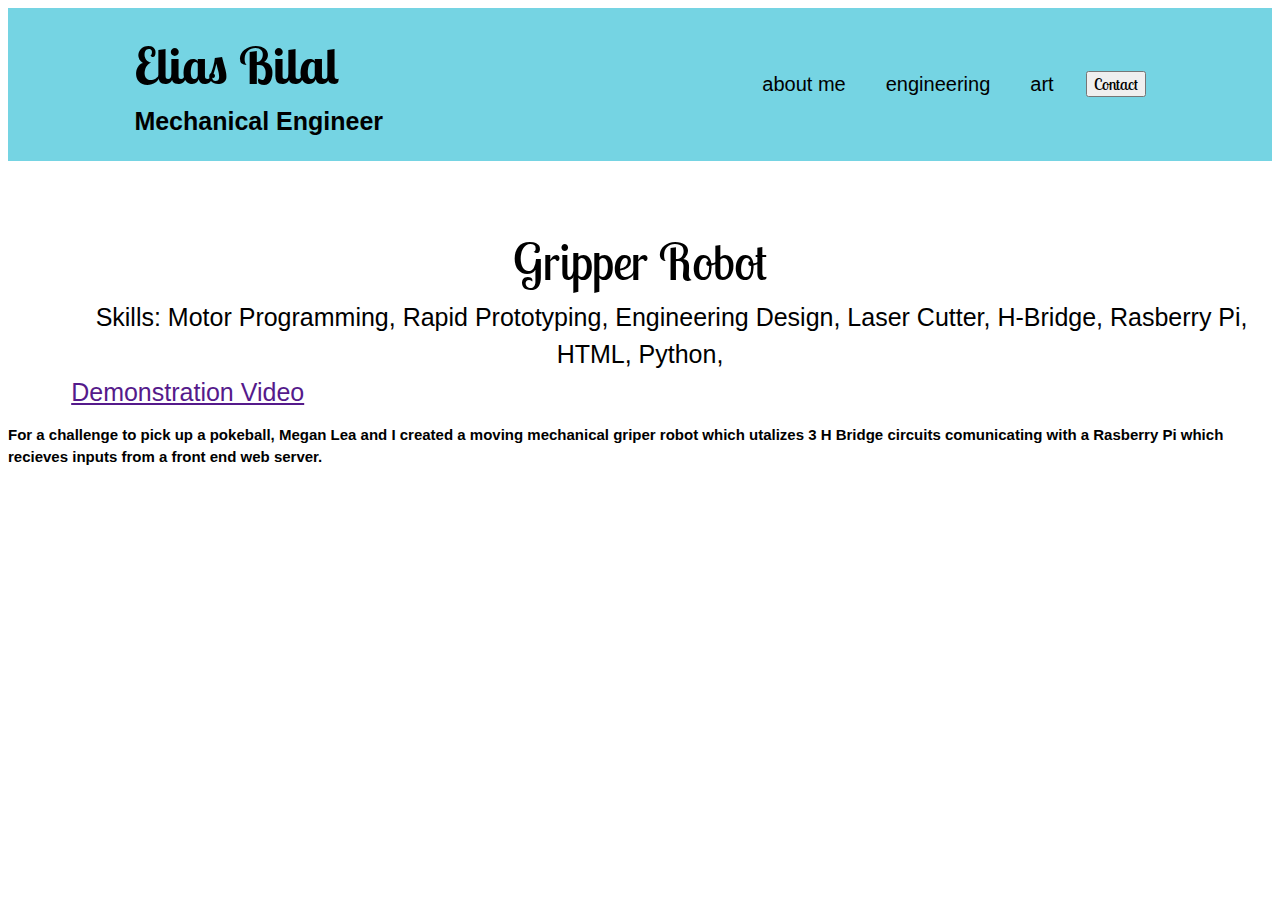
<file: gripper.html>
<!DOCTYPE html>
<html lang="en">
<head>
    <meta charset="UTF-8">
    <meta http-equiv="X-UA-Compatible" content="IE=edge">
    <meta name="viewport" content="width=device-width, initial-scale=1.0">
    <title>Elias Bilal Portfolio</title>

    <link rel="stylesheet" type="text/css" href="./style.css">
</head>
<body>
  <header>
    <div class="header-content">
      <h3>Elias Bilal</h3>
      <h6>Mechanical Engineer</h6>
  </div>
  <nav>
  <ul class="nav_links">
      <li><a href="index.html">about me</a></li>
      <li><a href="engineering.html">engineering</a></li>
      <li><a href="art.html">art</a></li>
  </ul>
</nav>
    <div class="contact-button">
      <button><a type="submit" onclick = "location.href= 'contact.html'" >Contact</a></button>
      </div>
    </header>
    <article>
<center><h8>Gripper Robot</h8></center>
        </article>
    <article>
<center><h7>Skills: Motor Programming, Rapid Prototyping, Engineering Design, Laser Cutter, H-Bridge, Rasberry Pi, HTML, Python, </h7></center>
        </article>
    <article>
      <article>
        <h7><a href="" target="_self">
          Demonstration Video
        </a></h7>
      </article>
      <a class="text"></a>
    <h2>For a challenge to pick up a pokeball, Megan Lea and I created a moving mechanical griper robot which utalizes 3 H Bridge circuits comunicating with a Rasberry Pi which recieves inputs from a front end web server. </h2>
</body>
</html>
</file>
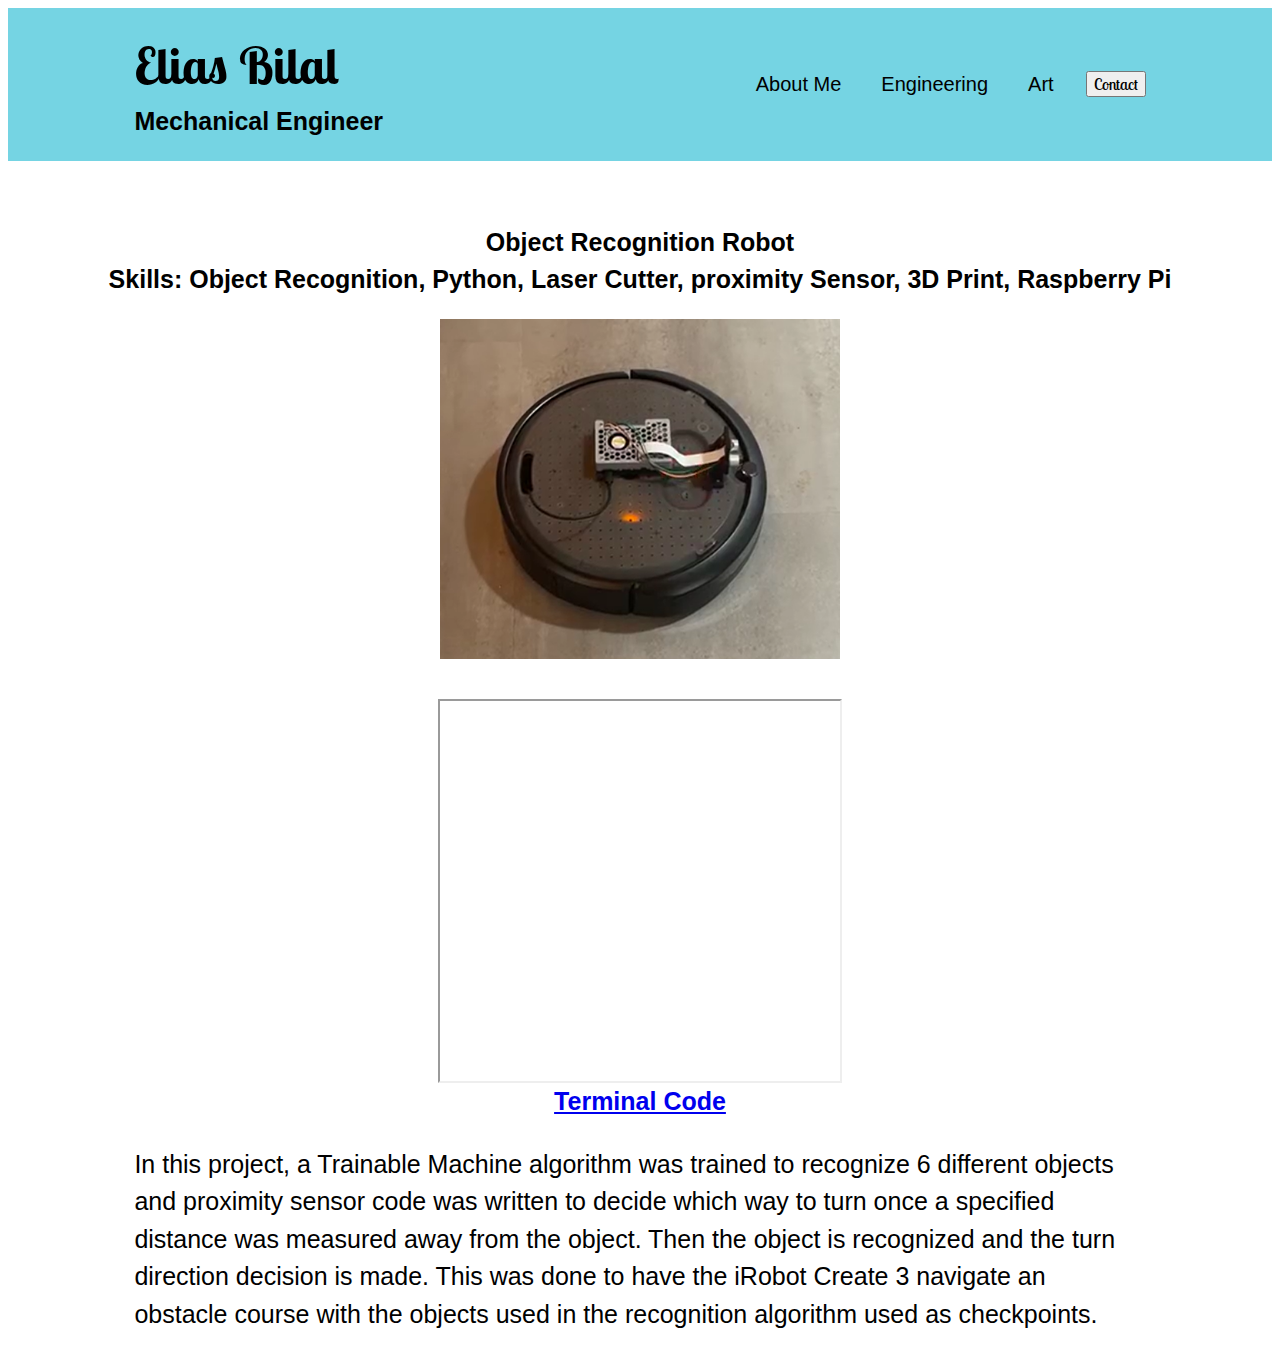
<file: object.html>
<!DOCTYPE html>
<html lang="en">
<head>
    <!-- Google tag (gtag.js) -->
<script async src="https://www.googletagmanager.com/gtag/js?id=G-V8925RHBMP"></script>
<script>
  window.dataLayer = window.dataLayer || [];
  function gtag(){dataLayer.push(arguments);}
  gtag('js', new Date());

  gtag('config', 'G-V8925RHBMP');
</script>
    <meta charset="UTF-8">
    <meta http-equiv="X-UA-Compatible" content="IE=edge">
    <meta name="viewport" content="width=device-width, initial-scale=1.0">
    <title>Elias Bilal Portfolio</title>
    <link rel="stylesheet" type="text/css" href="./style.css">
    <style>
        .video-container {
            display: flex;
            justify-content: center;
            margin: 20px 0;
        }
        video {
            max-width: 100%;
            height: auto;
        }
        video1 {
            float: left;
            margin-right: 15px; 
            max-width: 100%;
            height: auto;
        }
        video2 {
            float: right;
            margin-left: 15px; 
            max-width: 100%;
            height: auto;
        }
        .stillcenter {
            display: block;
            margin: 20px auto;
        }
        article {
            text-align: center;
        }
    </style>
</head>
<body>
    <header>
        <div class="header-content">
            <h3>Elias Bilal</h3>
            <h6>Mechanical Engineer</h6>
        </div>
        <nav>
            <ul class="nav_links">
        <li><h67><a href="https://ebilal01.github.io/Elias-Bilal-Portfolio/index.html">About Me</a></h67></li>
        <li><h67><a href="https://ebilal01.github.io/Elias-Bilal-Portfolio/engineering.html">Engineering</a></h67></li>
        <li><h67><a href="https://ebilal01.github.io/Elias-Bilal-Portfolio/art.html">Art</a></h67></li>
    </ul>
        </nav>
        <div class="contact-button">
            <button><a type="submit" onclick="location.href='contact.html'">Contact</a></button>
        </div>
    </header>
    <article>
        <center><h6>Object Recognition Robot</h6></center>
    </article>
    <article>
        <center><h6>Skills: Object Recognition, Python, Laser Cutter, proximity Sensor, 3D Print, Raspberry Pi</h6></center>
    </article>
    <article>
 <div style="display: flex; flex-direction: column; align-items: center; gap: 20px;">
            <img class="stillcenter" width="400" height="380" src="Screenshot 2025-03-22 185220.png" alt="Airtable Image">
            <iframe src="https://drive.google.com/file/d/13JKl-vNiFGFPP5ItZtfZZyvUZ80N5hlM/preview" width="400" height="380" allow="autoplay"></iframe>
        </div>
        <center><h6><a href="https://github.com/ebilal01/ME-35-Projects/blob/main/object.py" target="_self">Terminal Code</a></h6></center>
    </article>
    <p>In this project, a Trainable Machine algorithm was trained to recognize 6 different objects and proximity sensor code was written to decide which way to turn once a specified distance was measured away from the object. Then the object is recognized and the turn direction decision is made. This was done to have the iRobot Create 3 navigate an obstacle course with the objects used in the recognition algorithm used as checkpoints. </p>
</body>
</html>
</file>
<file: style.css>
@import url('https://fonts.googleapis.com/css2?family=Lobster+Two:ital@1&display=swap');
/* Importing Google Fonts */
/* Global styles */
body {
    font-size: 16px;
    line-height: 1.5;
    font-family: Arial, sans-serif;
}
@media (max-width: 480px) {
    .overlay h2 {
        font-size: 14px;
    }
    .overlay p {
        font-size: 10px;
    }
}

@media (max-width: 768px) {
    header {
        padding: 15px 5%;
        flex-direction: column;
        align-items: center;
        text-align: center;
        gap: 12px;
    }
    .header-content {
        width: 100%;
        text-align: center;
        margin-right: 0;
    }
    .header-content h3 { font-size: 24px; margin: 0; }
    .header-content h6 { font-size: 14px; margin: 2px 0 0 0; }
    nav {
        width: 100%;
        margin-top: 4px;
    }
    .nav_links {
        flex-direction: row !important;
        flex-wrap: wrap;
        justify-content: center;
        gap: 16px 24px;
    }
    .nav_links li { margin: 0 !important; }
    .nav_links h67,
    .nav_links a { font-size: 17px; }
    .contact-button {
        width: 100%;
        display: flex;
        justify-content: center;
        margin: 10px 0;
    }
    .contact-button button {
        font-size: 15px;
        padding: 8px 16px;
        width: auto;
    }
}

@media (max-width: 500px) {
    header {
        padding: 12px 4%;
        flex-direction: column;
        align-items: center;
        text-align: center;
        gap: 10px;
    }
    .header-content {
        width: 100%;
        text-align: center;
        margin-bottom: 6px;
    }
    .header-content h3 { font-size: 22px; }
    .header-content h6 { font-size: 13px; }
    nav {
        width: 100%;
        margin-top: 4px;
    }
    .nav_links {
        flex-direction: row !important;
        flex-wrap: wrap;
        justify-content: center;
        gap: 12px 20px;
    }
    .nav_links h67,
    .nav_links a { font-size: 15px; }
    .contact-button {
        width: 100%;
        display: flex;
        justify-content: center;
        margin: 10px 0;
    }
    .contact-button button {
        font-size: 15px;
        padding: 8px 16px;
        width: auto;
    }
}

/* Small global improvements – safe for desktop too */
header {
    flex-wrap: wrap;
    gap: 12px;
}
.nav_links li a {
    padding: 6px 10px;
    display: inline-block;
}

@media (min-width: 769px) {
    .content {
        flex-direction: row;
        align-items: flex-start;
    }
    .image-container {
        flex: 0 0 400px;
        margin-right: 20px;
    }
    .text-content {
        max-width: calc(100% - 420px);
        flex: 1;
    }
    .text-content h5 {
        font-size: 40px;
        text-align: left;
        font-family: "Lobster Two", sans-serif;
    }
    .text-content p {
        font-size: 20px;
        line-height: 1.5;
        text-align: justify;
        font-family: Arial, sans-serif;
    }
}

img {
    max-width: 100%;
    height: auto;
}

.container {
    display: flex;
    flex-wrap: wrap;
}

body {
    font-size: 16px;
    line-height: 1.5;
}

button {
    font-family: "Lobster Two", sans-serif;
    font-weight: 400;
    font-size: 20px;
}

header {
    display: flex;
    justify-content: space-between;
    align-items: center;
    font-family: "Lobster Two";
    padding: 30px 10%;
    color: white;
    line-height: 0.8;
    padding-top: 0%;
    padding-bottom: 0%;
    margin-bottom: 5%;
    background-color: rgb(117, 212, 227);
}

p {
    margin-left: 10%;
    margin-right: 10%;
    width: 80%;
    color: black;
    font-size: 25px;
    font-family: sans-serif;
    line-height: 1.5;
}

h1 {
    color: black;
    font-size: 30px;
    font-family: Arial;
    line-height: 1.5;
    align-items: center;
}

h2 {
    color: black;
    font-size: 15px;
    font-family: Arial;
    line-height: 1.5;
    align-items: center;
}

h3 {
    color: black;
    font-size: 50px;
    font-family: "Lobster Two";
    line-height: 1.5;
    align-items: center;
}

h4 {
    color: black;
    font-size: 20px;
    font-family: Arial;
    line-height: 1.5;
    align-items: center;
}

h5 {
    text-align: center;
    color: black;
    font-size: 40px;
    font-family: "Lobster Two";
    line-height: .15;
}

h6 {
    color: black;
    font-size: 25px;
    font-family: Arial;
    line-height: 1.5;
    align-items: center;
}

h7 {
    padding-left: 5%;
    color: black;
    font-size: 25px;
    font-family: sans-serif;
    line-height: 1.5;
    align-items: center;
}

nav {
    font-size: 20px;
    font-family: Arial;
    line-height: 1.5;
}

.nav_links {
    list-style-type: none;
    margin: 0;
    padding: 0;
    display: flex;
    justify-content: center;
}

.nav_links li {
    margin: 0 10px;
}

.nav_links li a {
    color: black;
    text-decoration: none;
}

.nav_links li a:hover {
    text-decoration: underline;
}

h8 {
    color: black;
    font-size: 50px;
    font-family: "Lobster Two";
    line-height: 1.5;
    text-align: center;
}

.flex-parent {
    display: flex;
}

.jc-center {
    justify-content: center;
}

header {
    display: flex;
    justify-content: space-between;
    align-items: center;
    background-color: rgb(117, 212, 227);
    padding: 20px 10%;
    color: white;
}

.header-content {
    flex: 1;
    margin-right: 20px;
}

h3, h6 {
    margin: 0;
}

button {
    font-family: "Lobster Two", sans-serif;
    font-size: 16px;
}

/* Common styles */
.content {
    display: flex;
    flex-wrap: wrap;
    align-items: flex-start;
    padding: 20px;
}

.image-container img {
    max-width: 100%;
    height: auto;
    margin-bottom: 20px;
}

.text-content h5 {
    font-size: 30px;
    font-family: "Lobster Two", sans-serif;
    text-align: center;
}

.text-content p {
    font-size: 20px;
    line-height: 1.5;
    color: black;
    font-family: sans-serif;
}

.flex-parent {
    display: flex;
    justify-content: center;
    margin-top: 10px;
}

.image {
    display: inline-flex;
    margin: 1%;
    padding: 1%;
}

.grid {
    margin-left: 0%;
    margin-right: 1%;
}

.row {
    display: flex;
    flex-wrap: wrap;
}

.column {
    flex: 28%;
    max-width: 29%;
    padding: 2%;
}

.column img {
    margin: 6%;
    vertical-align: middle;
    width: 100%;
}

.gridy {
    display: grid;
    grid-template-columns: repeat(auto-fit, minmax(300px, 1fr));
    grid-gap: 40px;
    justify-content: center;
}

.skidrow {
    display: flex;
    justify-content: space-between;
    width: 100%;
    gap: 20px;
}

.columns {
    flex: 1;
    display: flex;
    flex-direction: column;
    align-items: center;
}

.image {
    max-width: 100%;
    height: auto;
}

.card {
    position: relative;
    width: 100%;
    max-width: 300px;
    height: 300px;
    overflow: hidden;
    border-radius: 8px;
    box-shadow: 0 0 10px rgba(0, 0, 0, 0.1);
    margin-bottom: 20px;
    background-color: white;
}

.card:last-child {
    margin-bottom: 0;
}

.card:hover {
    transform: translateY(-10px);
}

.imgBx {
    position: relative;
    width: 100%;
    height: 250px;
    overflow: hidden;
    border-radius: 8px 8px 0 0;
}

.imgBx img {
    width: 100%;
    height: 100%;
    object-fit: cover;
    display: block;
}

.imgBx:hover img {
    transform: scale(1.1);
}

.card-title {
    height: 50px;
    display: flex;
    align-items: center;
    justify-content: center;
    padding: 0 10px;
    text-align: center;
}

.card-title h2 {
    font-size: 16px;
    margin: 0;
    color: black;
    font-family: Arial, sans-serif;
}

.overlay {
    position: absolute;
    top: 0;
    left: 0;
    right: 0;
    bottom: 0;
    background: rgba(173, 216, 230, 0.9);
    display: flex;
    flex-direction: column;
    justify-content: center;
    align-items: center;
    padding: 10px;
    border-radius: 8px;
    color: #fff;
    opacity: 0;
    transition: opacity 0.3s ease;
}

.card:hover .overlay {
    opacity: 1;
}

.overlay p {
    font-size: 14px;
    margin: 0;
    text-align: center;
}

.center-image {
    display: block;
    margin: 0 auto;
    text-align: center;
}

.filter-buttons {
    text-align: center;
    margin: 20px 0;
}

.filter-buttons button {
    margin: 0 10px;
    background-color: rgb(117, 212, 227);
    border: none;
    border-radius: 5px;
    color: white;
    transition: background-color 0.3s;
    font-family: Rubik, sans-serif;
    font-weight: 400;
    font-size: 20px;
    padding: 10px 20px;
}

.filter-buttons button:hover {
    background-color: rgb(90, 180, 200);
}

.hidden {
    display: none;
}

h68 {
    color: black;
    font-size: 40px;
    font-family: "Rubik";
    line-height: .15;
    padding: 10px;
}

/* Responsive cards */
@media (max-width: 1024px) {
    .skidrow {
        flex-direction: column;
        align-items: center;
        gap: 20px;
        justify-content: center;
        padding: 0 20px;
    }
    .columns {
        width: 100%;
        max-width: 420px;
    }
    .card {
        max-width: 420px;
        margin: 0 auto 20px auto;
    }
}

@media (min-width: 1025px) {
    .skidrow {
        flex-direction: row;
        justify-content: space-between;
        gap: 20px;
        padding: 0 16px;
    }
    .columns {
        flex: 1;
    }
    .card {
        max-width: 300px;
    }
}
</file>
